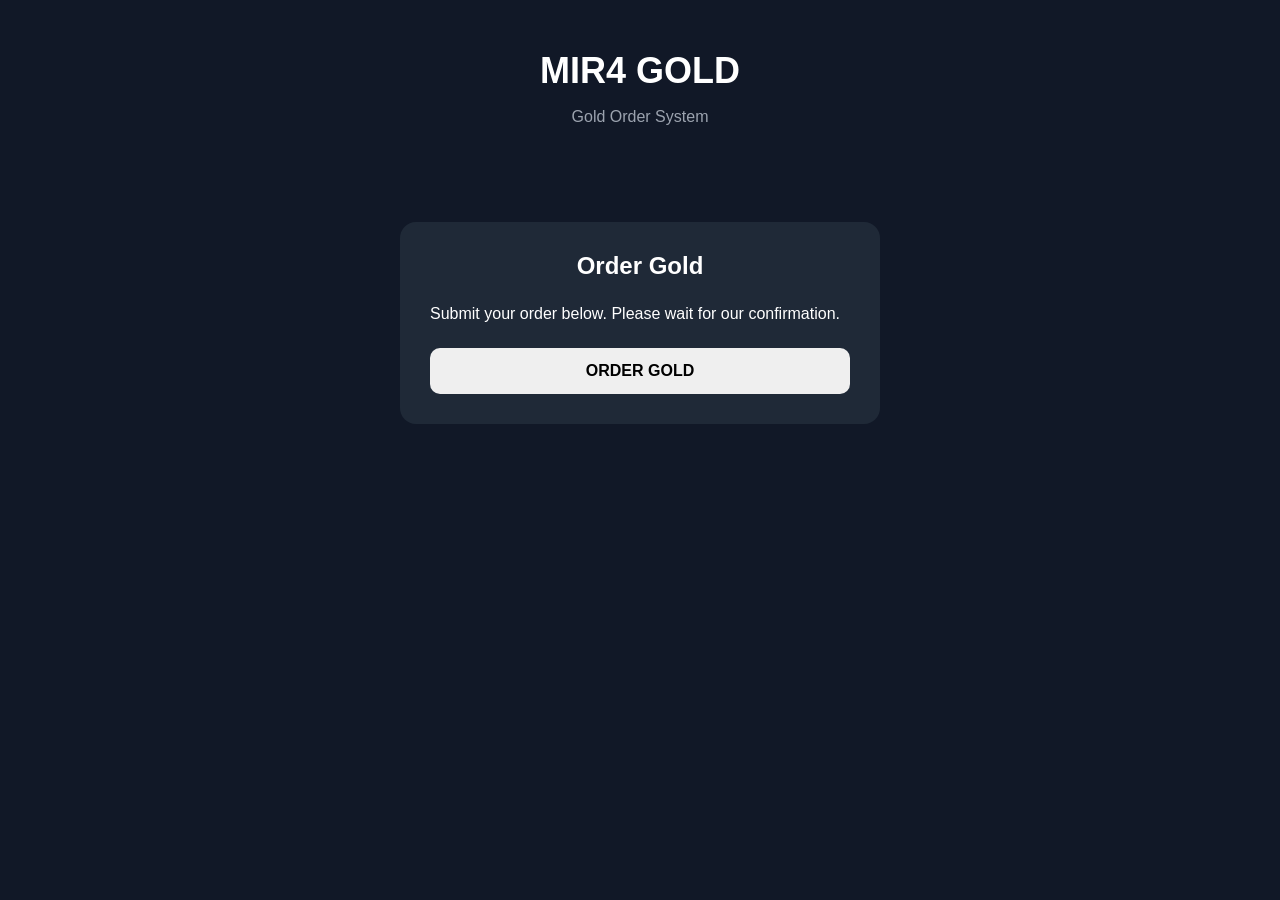
<file: index.html>
<!DOCTYPE html>
<html lang="en">
<head>
    <meta charset="UTF-8">
    <meta name="viewport" content="width=device-width, initial-scale=1.0">

    <title>MIR4 Gold Orders</title>

    <link rel="stylesheet" href="style.css">
</head>

<body>

    <header>
        <h1>MIR4 GOLD</h1>
        <p>Gold Order System</p>
    </header>

    <main>
        <section class="card">
            <h2>Order Gold</h2>

            <p>
                Submit your order below.
                Please wait for our confirmation.
            </p>

            <button onclick="location.href='order.html'">
                ORDER GOLD
            </button>
        </section>
    </main>

</body>
</html>
</file>
<file: style.css>
* {
    box-sizing: border-box;
}

body {
    margin: 0;
    font-family: Arial, sans-serif;
    background: #111827;
    color: white;
    min-height: 100vh;
}

header {
    text-align: center;
    padding: 50px 20px 30px;
}

header h1 {
    margin: 0;
    font-size: 36px;
}

header p {
    color: #9ca3af;
}

main {
    width: 100%;
    max-width: 520px;
    margin: 30px auto;
    padding: 20px;
}

.card {
    background: #1f2937;
    padding: 30px;
    border-radius: 16px;
}

.card h2 {
    text-align: center;
    margin-top: 0;
    margin-bottom: 25px;
}

label {
    display: block;
    width: 100%;
    margin-top: 18px;
    margin-bottom: 7px;
    font-weight: bold;
}

input,
textarea {
    display: block;
    width: 100%;
    padding: 13px;
    border: 1px solid #374151;
    border-radius: 8px;
    background: #111827;
    color: white;
    font-size: 15px;
}

textarea {
    resize: vertical;
    min-height: 100px;
}

input:focus,
textarea:focus {
    outline: none;
    border-color: #9ca3af;
}

button {
    display: block;
    width: 100%;
    padding: 14px;
    margin-top: 25px;
    border: 0;
    border-radius: 10px;
    cursor: pointer;
    font-size: 16px;
    font-weight: bold;
}

button:hover {
    opacity: 0.9;
}

#message {
    text-align: center;
    margin-top: 15px;
}
</file>
